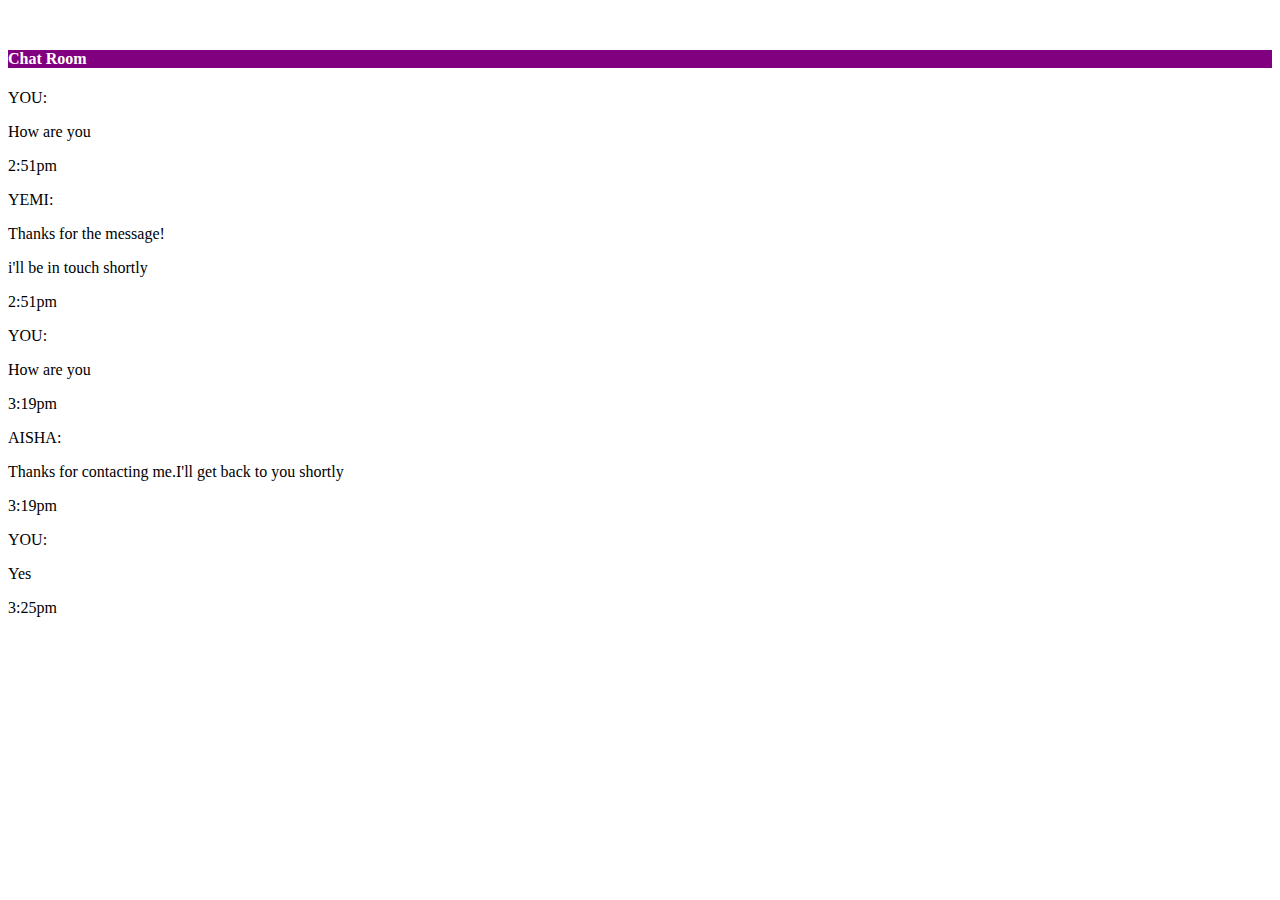
<file: Assignment.html>
<!doctype html>
<html lang="en">
  <head>
    <meta charset="UTF-8" />
    <meta name="viewport" content="width=device-width" ,initial-scale="1.0" />
    <meta keywords="" />
    <link rel="stylesheet" href="assignment.css" />
    <title>ASSIGNMENT</title>
  </head>
  <body>
    <div class="chat container">
      <h4>Chat Room</h4>
      <div class="message">
        <p>YOU:</p>
        <p>How are you</p>
        <p>2:51pm</p>
      </div>
      <div class="respose">
        <p>YEMI:</p>
        <p>Thanks for the message!</p>
        <p>i'll be in touch shortly</p>
        <p>2:51pm</p>
      </div>
      <div class="message">
        <p>YOU:</p>
        <p>How are you</p>
        <p>3:19pm</p>
      </div>
      <div class="message">
        <p>AISHA:</p>
        <p>Thanks for contacting me.I'll get back to you shortly</p>
        <p>3:19pm</p>
      </div>
      <div>
        <p>YOU:</p>
        <p>Yes</p>
        <p>3:25pm</p>
      </div>
      <!-- <div class="response">
        <p>CHINEDU</p>
      </div> -
    <div>
     <input type="text" placeholder="start typing..." />
    <input type="button" value="send message" />
    </div>
    </div>
  </body>
</html>
</file>
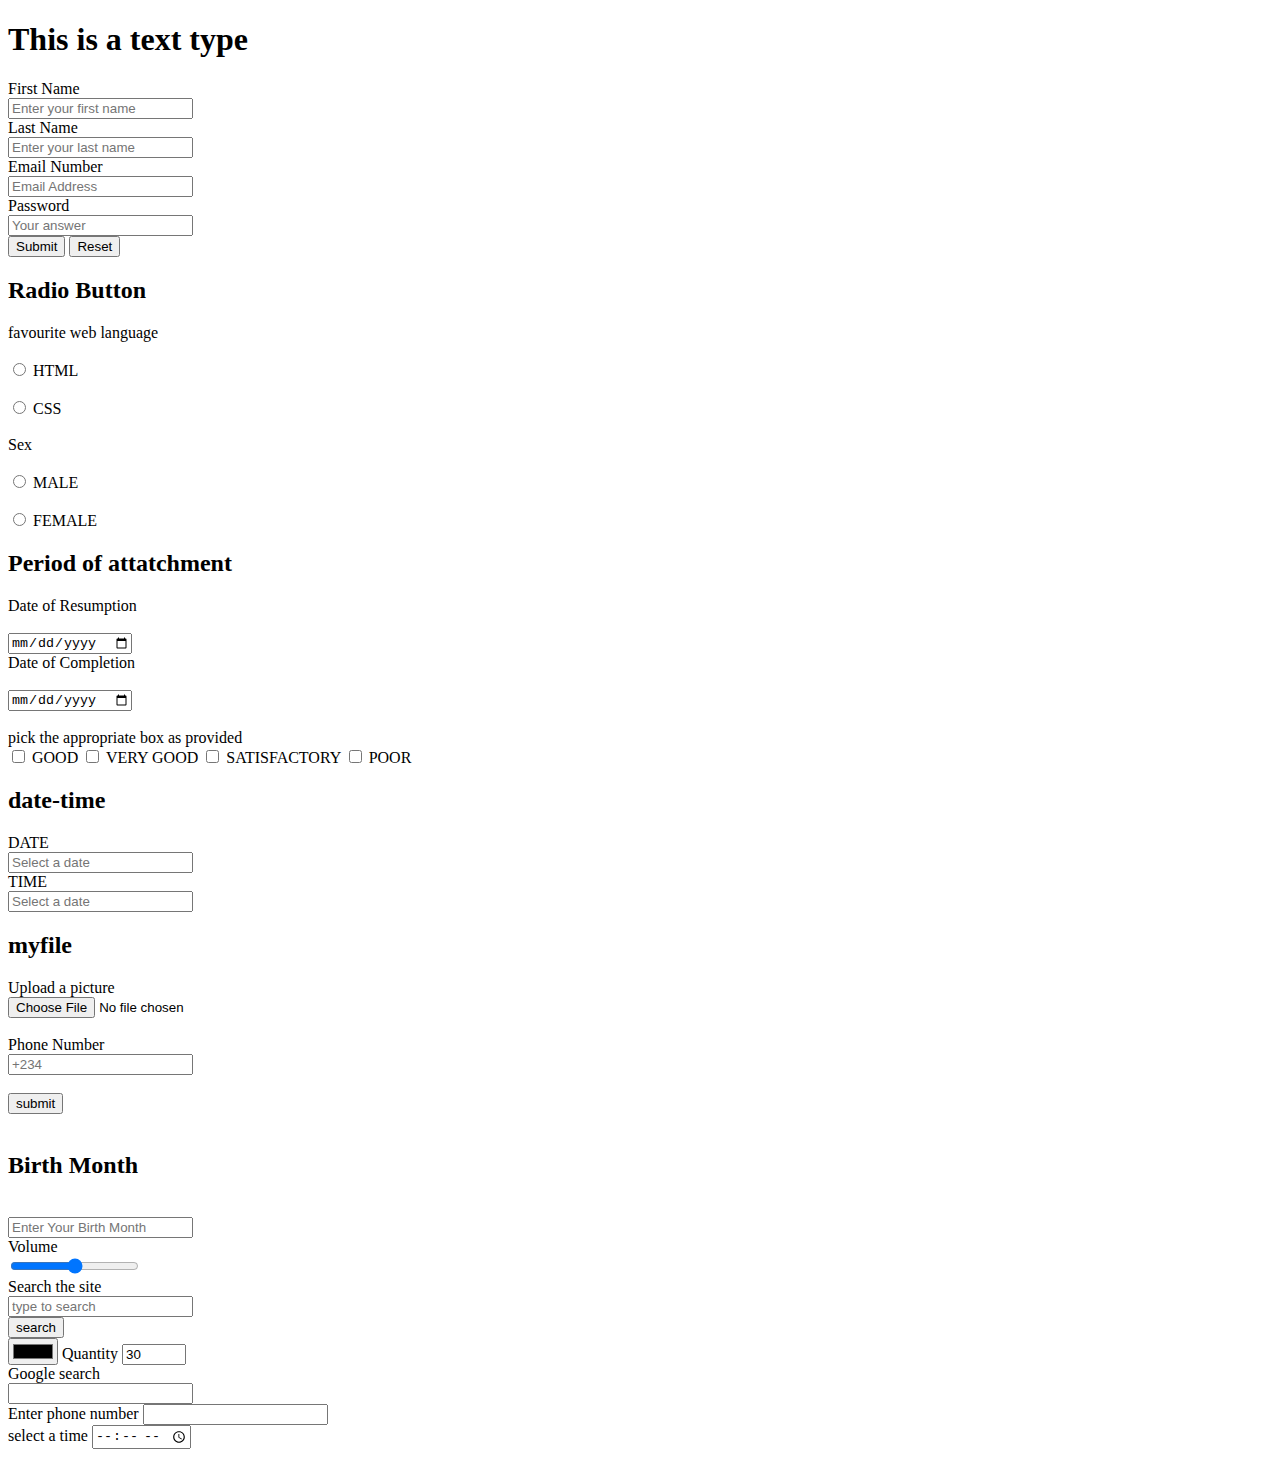
<file: ClassWork.html>
<!doctype html>
<html lang="en">
  <head>
    <meta charset="UTF-8" />
    <meta name="viewport" content="width=device-width" ,initial-scale="1.0" />
    <meta keywords="" />
    <title>CLASSWORK</title>
  </head>
  <body>
    <header>
      <h1>This is a text type</h1>
    </header>
    <form>
      <div>
        <label for="name">First Name</label><br />
        <input
          type="text"
          id="name"
          name="name"
          placeholder="Enter your first name"
          required
          maxlength="255"
        /><br />
      </div>
      <div>
        <label for="name">Last Name</label><br />
        <input
          type="text"
          id="name"
          name="name"
          placeholder="Enter your last name"
          required
          maxlength="255"
        /><br />
      </div>
      <div>
        <label for="email">Email Number</label><br />
        <input
          type="email"
          id="email"
          name="Email"
          placeholder="Email Address"
          required
        /><br />
      </div>
      <div>
        <label for="password">Password</label><br />
        <input type="password" id="email" placeholder="Your answer" /><br />
      </div>
      <input type="button" value="Submit" />
      <input type="reset" />
      <br />
      <h2>Radio Button</h2>
      <div>
        <label>favourite web language</label><br /><br />
        <input
          type="radio"
          id="radio"
          class="radio"
          name="radio"
          value="HTML"
          required
        />
        <label>HTML</label><br /><br />
        <input
          type="radio"
          id="html"
          class="radio"
          name="html"
          value="HTML"
          required
        />
        <label>CSS</label><br />
      </div>
      <div>
        <br />
        <label>Sex</label><br /><br />
        <input type="radio" id="radio" name="radio" value="male" required />
        <label>MALE</label><br /><br />
        <input type="radio" id="radio" name="radio" value="female" required />
        <label>FEMALE</label><br />
      </div>

      <h2>Period of attatchment</h2>
      <div>
        <label>Date of Resumption</label><br /><br />
        <input type="date" id="date" /><br />
        <label>Date of Completion</label><br /><br />
        <input type="date" id="date" /><br /><br />
      </div>
      <div>
        <label>pick the appropriate box as provided</label><br />
        <input type="checkbox" /> <label>GOOD</label> <input type="checkbox" />
        <label>VERY GOOD</label> <input type="checkbox" />
        <label>SATISFACTORY</label>
        <input type="checkbox" />
        <label>POOR</label>
      </div>
      <h2>date-time</h2>
      <div>
        <label for="date">DATE </label><br />
        <input
          type="datetime"
          id="date-time"
          placeholder="Select a date"
        /><br />
      </div>
      <div>
        <label for="Time">TIME</label><br />
        <input
          type="datetime"
          id="date-time"
          placeholder="Select a date"
        /><br />
      </div>
      <h2>myfile</h2>
      <label>Upload a picture</label><br />
      <input type="file" /><br /><br />
      <div>
        <label>Phone Number</label><br />
        <input type="number" id="number" placeholder="+234" />
      </div>
      <br />
      <div>
        <input type="button" value="submit" />
      </div>
      <br />
      <h2>Birth Month</h2>
      <br />
      <input type="text" placeholder="Enter Your Birth Month" /><br />
      <label>Volume</label><br />
      <input type="range" /><br />
      <label>Search the site</label><br />
      <input type="search" placeholder="type to search" /><br />
      <input type="button" value="search" /><br />
      <label for="favcolour" favourite colour></label>
      <input type="color" id="favcolour" name="favcolour" />
      <label for="quantity">Quantity</label>
      <input
        type="number"
        id="quantity"
        name="quantity"
        min="0"
        max="100"
        step="10"
        value="30"
      /><br />
      <label for="gsearch">Google search</label><br />
      <input type="search" id="gsearch" name="gsearch" /><br />
      <label for="phone">Enter phone number</label>
      <input
        type="tel"
        id="phone"
        name="phone"
        pattern="[0-9]{3}-[0-9]{2}-[0-9]{3}"
      /><br />
      <label for="appt">select a time</label>
      <input type="time" id="appt" name="appt" />
    </form>
  </body>
</html>
</file>
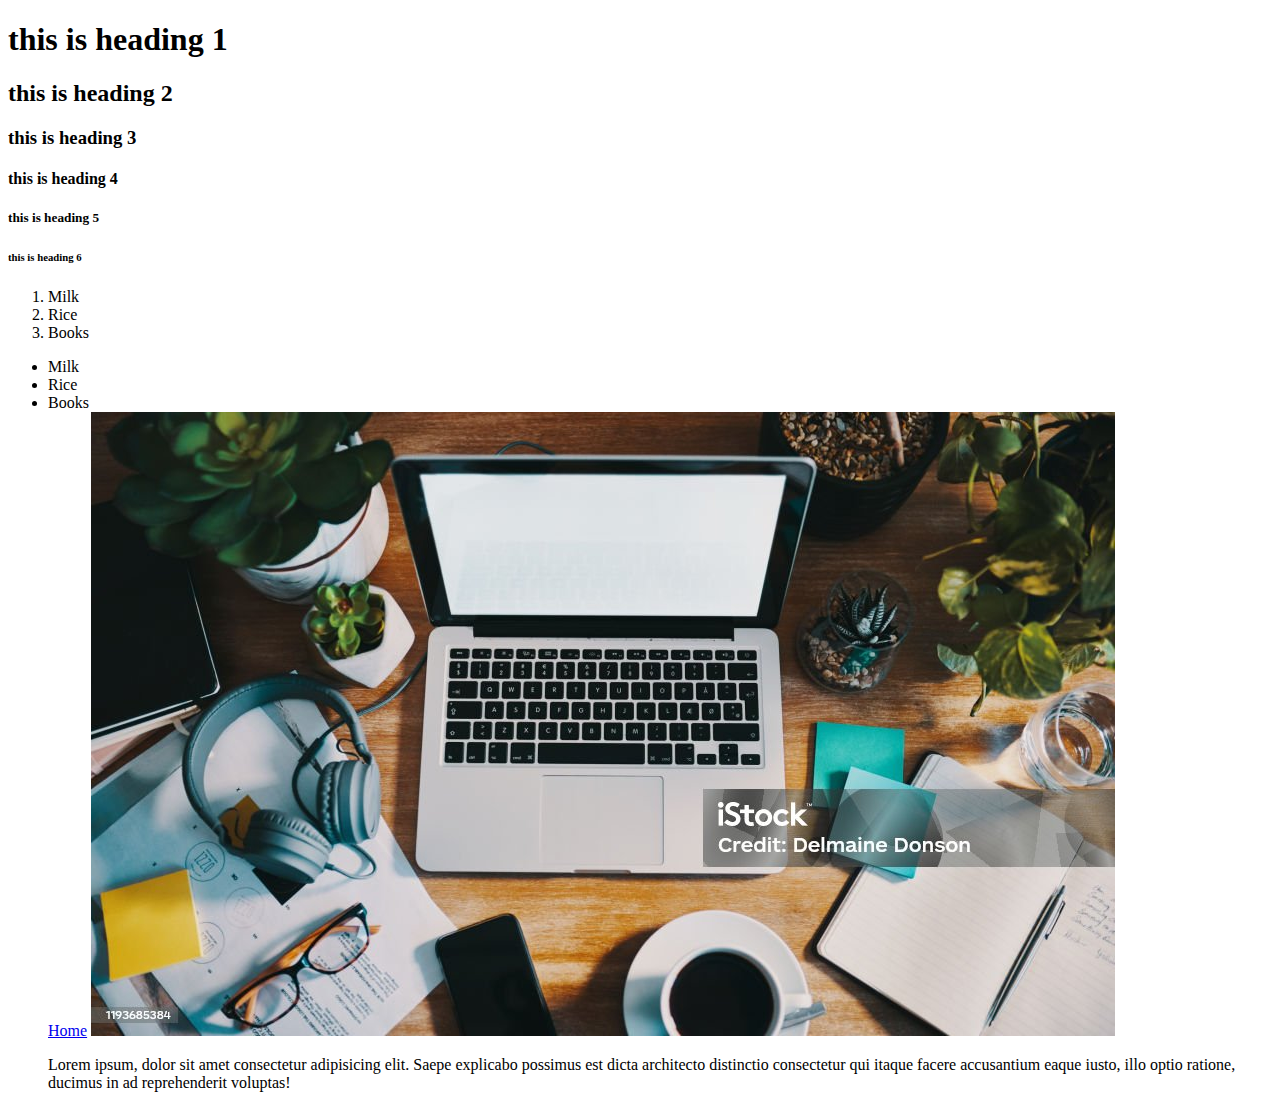
<file: Lesson1.html>
<!DOCTYPE html>
<html lang="en">
<head>
    <meta charset="UTF-8">
    <meta name="viewport" content="width=device-width, initial-scale=1.0">
    <meta keywords="">
    <title>Lession 1</title>
    <link rel="icon" type="image/x-icon" href="favicon.jpg"  >
</head>
<body>
    <!-- This header section-->
    <div >
        <h1>this is heading 1</h1>
    <h2>this is heading 2</h2>
    <h3>this is heading 3</h3>
    <h4>this is heading 4</h4>
    <h5>this is heading 5</h5>
    <h6>this is heading 6</h6>
    </div>
    <section></section>

    <!--This is the list ection-->
<ol>
    <li>Milk</li>
    <li>Rice</li>
    <li>Books</li>
</ol>

<ul class="list">
    <li>Milk</li>
    <li>Rice</li>
    <li>Books</li>
</ol>
<!--to insert link-->
<a href="https://www.w3schools.com/" target="_blank">Home</a>
<img src="favicon.jpg" alt="this is our image" />




    
    <p>Lorem ipsum, dolor sit amet consectetur adipisicing elit. Saepe explicabo possimus est dicta architecto distinctio consectetur qui itaque facere accusantium eaque iusto, illo optio ratione, ducimus in ad reprehenderit voluptas!</p>

</body>
</html>
</file>
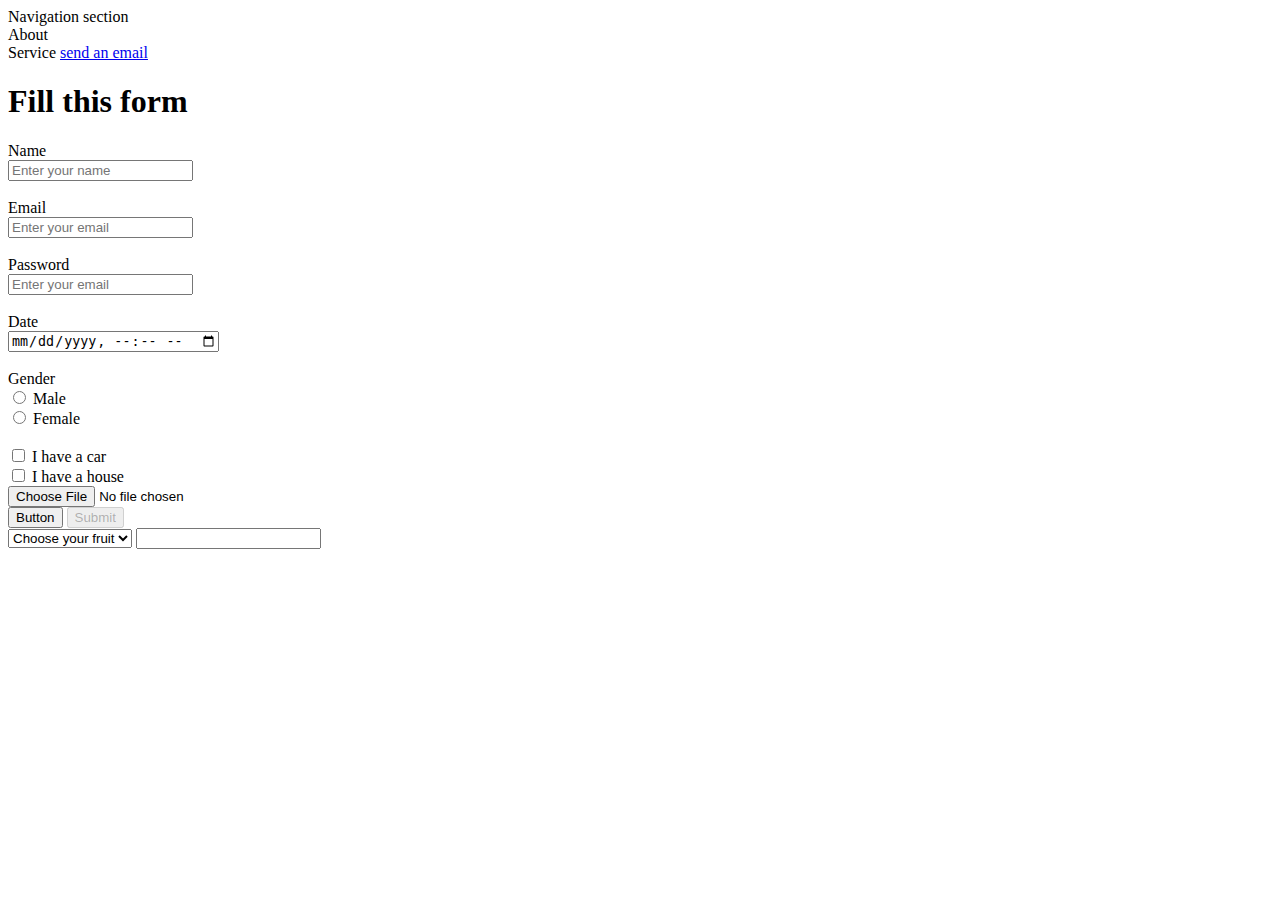
<file: Lesson2.html>
<!doctype html>
<html lang="en">
  <head>
    <meta charset="UTF-8" />
    <meta name="viewport" content="width=device-width" ,initial-scale="1.0" />
    <meta keywords="" />
    <title>Lesson2</title>
  </head>
  <body>
    <header>
      <nav>Navigation section</nav>
    </header>
    <main>
      <section>About</section>
      <section>
        Service
        <a href="mailto:famotoria@gmail.com">send an email</a>
      </section>
    </main>
    <footer></footer>

    <header>
      <h1>Fill this form</h1>
    </header>
    <form>
      <div>
        <label for="name">Name</label><br />
        <input
          type="text"
          id=""
          name="name"
          placeholder="Enter your name"
          required
          maxlength="255"
        /><br /><br />
      </div>
      <div>
        <label>Email</label><br />
        <input
          type="email"
          id="email"
          placeholder="Enter your email"
          name="email"
          required
        /><br /><br />
      </div>
      <div>
        <label>Password</label><br />
        <input
          type="password"
          id="email"
          class=""
          placeholder="Enter your email"
          name="email"
          required
        /><br /><br />
      </div>
      <div>
        <label>Date</label><br />
        <input
          type="datetime-local"
          id="date"
          class=""
          name="dateTime"
          value=""
          required
        /><br /><br />
      </div>
      <div>
        <label>Gender</label><br />
        <input
          type="radio"
          id="radio"
          class=""
          name="radio"
          value="male"
          required
        />
        <label>Male</label><br />
        <input
          type="radio"
          id="radio"
          class=""
          name="radio"
          value="female"
          required
        />
        <label>Female</label><br /><br />
      </div>
      <div>
        <input type="checkbox" /> <label>I have a car</label><br />
        <input type="checkbox" /> <label>I have a house</label>
      </div>
      <div>
        <input type="file" />
      </div>
      <div>
        <input type="button" value="Button" />
        <button disabled>Submit</button>
      </div>
      <select>
        <option selected>Choose your fruit</option>
        <option>Mango</option>
        <option>Banana</option>
      </select>

      <input />

      <!-- <p>
        Lorem ipsum <span style="color: blue">Span</span> dolor sit amet
        consectetur adipisicing elit. Aperiam repudiandae reiciendis magni
        consectetur obcaecati corporis sequi iste quo qui, laudantium fuga
        maxime iure eos ipsum ratione a sunt culpa id.
      </p> -->

      <!-- <div>
            <label>
                <input />
            </label>
        </div> -->
    </form>
  </body>
</html>
</file>
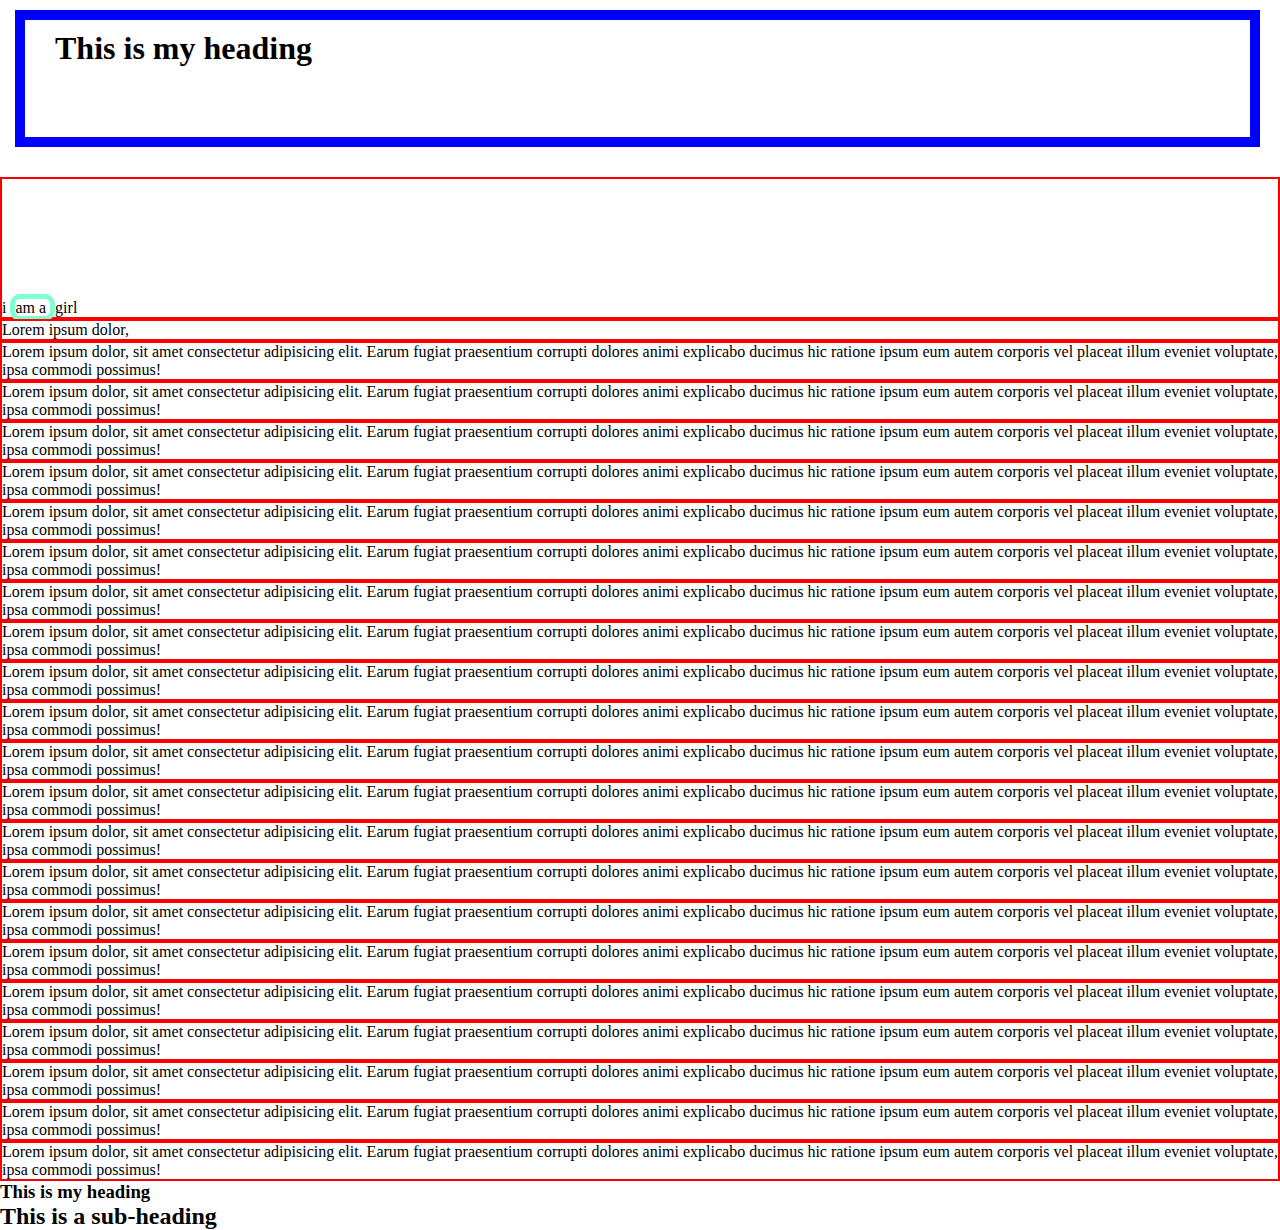
<file: Lesson4.html>
<!doctype html>
<html>
  <head>
    <meta charset="UTF-8" />
    <meta name="viewport" content="width=device-width" ,initial-scale="1.0" />
    <meta keywords="" />
    <link rel="stylesheet" href="lesson4.css" />
  </head>
  <body>
    <h1>This is my heading</h1>
    <div class="text">
       <p >i <span>am a </span>girl</p>
    </div>
   
    <div>
      <h3>This is my heading</h3>
      <h2>This is a sub-heading</h2>
      <p>Lorem ipsum dolor,</p>
      <p>
        Lorem ipsum dolor, sit amet consectetur adipisicing elit. Earum fugiat
        praesentium corrupti dolores animi explicabo ducimus hic ratione ipsum
        eum autem corporis vel placeat illum eveniet voluptate, ipsa commodi
        possimus!
      </p>
        <p>
        Lorem ipsum dolor, sit amet consectetur adipisicing elit. Earum fugiat
        praesentium corrupti dolores animi explicabo ducimus hic ratione ipsum
        eum autem corporis vel placeat illum eveniet voluptate, ipsa commodi
        possimus!
      </p>
        <p>
        Lorem ipsum dolor, sit amet consectetur adipisicing elit. Earum fugiat
        praesentium corrupti dolores animi explicabo ducimus hic ratione ipsum
        eum autem corporis vel placeat illum eveniet voluptate, ipsa commodi
        possimus!
      </p>
        <p>
        Lorem ipsum dolor, sit amet consectetur adipisicing elit. Earum fugiat
        praesentium corrupti dolores animi explicabo ducimus hic ratione ipsum
        eum autem corporis vel placeat illum eveniet voluptate, ipsa commodi
        possimus!
      </p>
        <p>
        Lorem ipsum dolor, sit amet consectetur adipisicing elit. Earum fugiat
        praesentium corrupti dolores animi explicabo ducimus hic ratione ipsum
        eum autem corporis vel placeat illum eveniet voluptate, ipsa commodi
        possimus!
      </p>
        <p>
        Lorem ipsum dolor, sit amet consectetur adipisicing elit. Earum fugiat
        praesentium corrupti dolores animi explicabo ducimus hic ratione ipsum
        eum autem corporis vel placeat illum eveniet voluptate, ipsa commodi
        possimus!
      </p>
        <p>
        Lorem ipsum dolor, sit amet consectetur adipisicing elit. Earum fugiat
        praesentium corrupti dolores animi explicabo ducimus hic ratione ipsum
        eum autem corporis vel placeat illum eveniet voluptate, ipsa commodi
        possimus!
      </p>
        <p>
        Lorem ipsum dolor, sit amet consectetur adipisicing elit. Earum fugiat
        praesentium corrupti dolores animi explicabo ducimus hic ratione ipsum
        eum autem corporis vel placeat illum eveniet voluptate, ipsa commodi
        possimus!
      </p>
        <p>
        Lorem ipsum dolor, sit amet consectetur adipisicing elit. Earum fugiat
        praesentium corrupti dolores animi explicabo ducimus hic ratione ipsum
        eum autem corporis vel placeat illum eveniet voluptate, ipsa commodi
        possimus!
      </p>
        <p>
        Lorem ipsum dolor, sit amet consectetur adipisicing elit. Earum fugiat
        praesentium corrupti dolores animi explicabo ducimus hic ratione ipsum
        eum autem corporis vel placeat illum eveniet voluptate, ipsa commodi
        possimus!
      </p>
        <p>
        Lorem ipsum dolor, sit amet consectetur adipisicing elit. Earum fugiat
        praesentium corrupti dolores animi explicabo ducimus hic ratione ipsum
        eum autem corporis vel placeat illum eveniet voluptate, ipsa commodi
        possimus!
      </p>
        <p>
        Lorem ipsum dolor, sit amet consectetur adipisicing elit. Earum fugiat
        praesentium corrupti dolores animi explicabo ducimus hic ratione ipsum
        eum autem corporis vel placeat illum eveniet voluptate, ipsa commodi
        possimus!
      </p>
        <p>
        Lorem ipsum dolor, sit amet consectetur adipisicing elit. Earum fugiat
        praesentium corrupti dolores animi explicabo ducimus hic ratione ipsum
        eum autem corporis vel placeat illum eveniet voluptate, ipsa commodi
        possimus!
      </p>
        <p>
        Lorem ipsum dolor, sit amet consectetur adipisicing elit. Earum fugiat
        praesentium corrupti dolores animi explicabo ducimus hic ratione ipsum
        eum autem corporis vel placeat illum eveniet voluptate, ipsa commodi
        possimus!
      </p>
        <p>
        Lorem ipsum dolor, sit amet consectetur adipisicing elit. Earum fugiat
        praesentium corrupti dolores animi explicabo ducimus hic ratione ipsum
        eum autem corporis vel placeat illum eveniet voluptate, ipsa commodi
        possimus!
      </p>
        <p>
        Lorem ipsum dolor, sit amet consectetur adipisicing elit. Earum fugiat
        praesentium corrupti dolores animi explicabo ducimus hic ratione ipsum
        eum autem corporis vel placeat illum eveniet voluptate, ipsa commodi
        possimus!
      </p>
        <p>
        Lorem ipsum dolor, sit amet consectetur adipisicing elit. Earum fugiat
        praesentium corrupti dolores animi explicabo ducimus hic ratione ipsum
        eum autem corporis vel placeat illum eveniet voluptate, ipsa commodi
        possimus!
      </p>
        <p>
        Lorem ipsum dolor, sit amet consectetur adipisicing elit. Earum fugiat
        praesentium corrupti dolores animi explicabo ducimus hic ratione ipsum
        eum autem corporis vel placeat illum eveniet voluptate, ipsa commodi
        possimus!
      </p>
        <p>
        Lorem ipsum dolor, sit amet consectetur adipisicing elit. Earum fugiat
        praesentium corrupti dolores animi explicabo ducimus hic ratione ipsum
        eum autem corporis vel placeat illum eveniet voluptate, ipsa commodi
        possimus!
      </p>
        <p>
        Lorem ipsum dolor, sit amet consectetur adipisicing elit. Earum fugiat
        praesentium corrupti dolores animi explicabo ducimus hic ratione ipsum
        eum autem corporis vel placeat illum eveniet voluptate, ipsa commodi
        possimus!
      </p>
        <p>
        Lorem ipsum dolor, sit amet consectetur adipisicing elit. Earum fugiat
        praesentium corrupti dolores animi explicabo ducimus hic ratione ipsum
        eum autem corporis vel placeat illum eveniet voluptate, ipsa commodi
        possimus!
      </p>

    </div>
  </body>
</html>
</file>
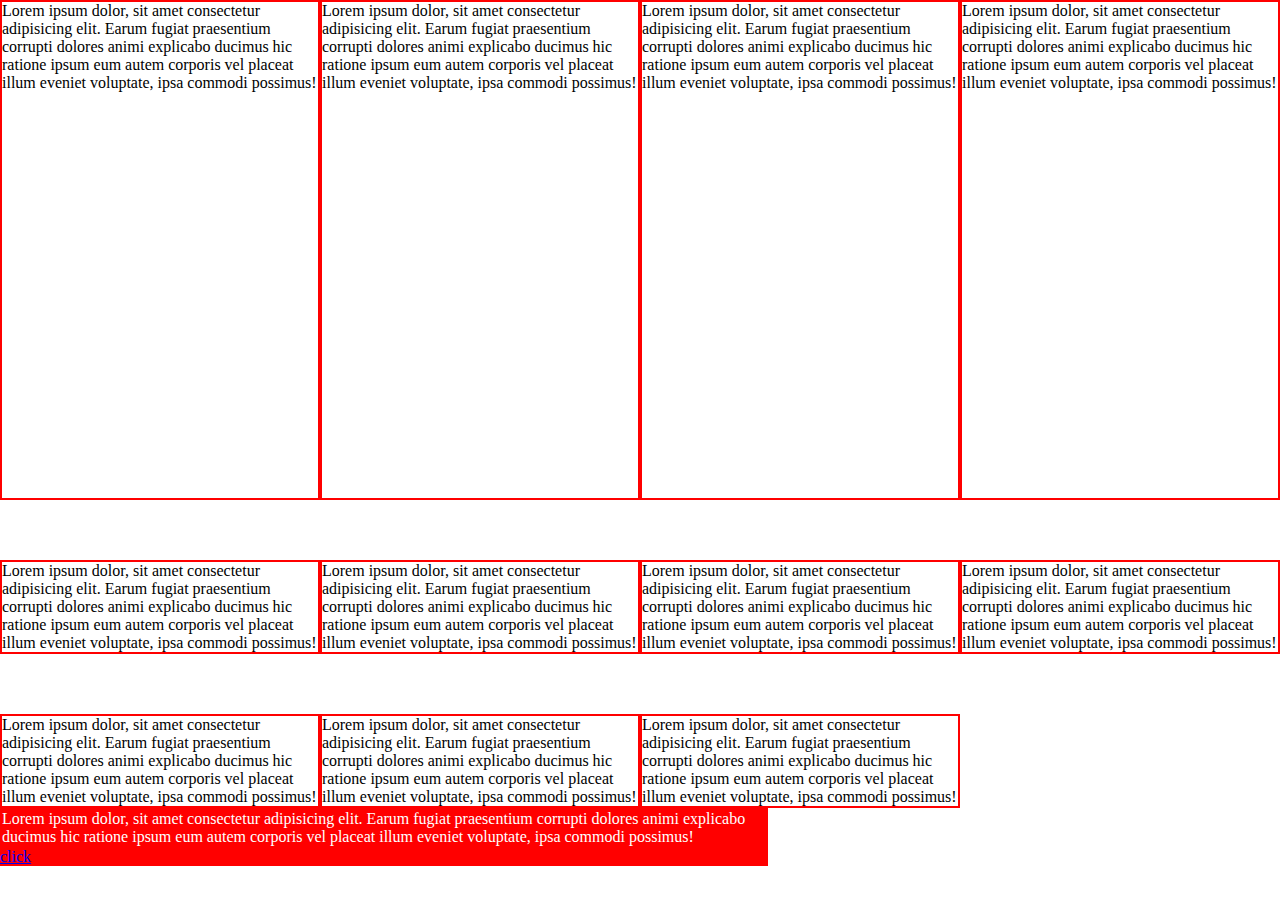
<file: lesson5.html>
<!doctype html>
<html lang="en">
  <head>
    <meta charset="UTF-8" />
    <meta name="viewport" content="width=device-width, initial-scale=1.0" />
    <title>Document</title>
        <link rel="stylesheet" href="lesson4.css" />
  </head>
  <body>
     
    <!-- <div class="">
        <p>
              Lorem, ipsum dolor sit amet consectetur adipisicing elit. Consequatur
      magnam earum autem ex odio doloremque repellat porro dolores, fugiat cum
      accusantium reprehenderit. Delectus at incidunt molestiae aliquam corrupti
      minus veniam!
        </p>
        <a href="#footer">click</a>
    <a href="#footer">Footersection</a>
    
    </div> -->
    <div class="grid">
    <p>
      Lorem ipsum dolor, sit amet consectetur adipisicing elit. Earum fugiat
      praesentium corrupti dolores animi explicabo ducimus hic ratione ipsum eum
      autem corporis vel placeat illum eveniet voluptate, ipsa commodi possimus!
    </p>
    <p>
      Lorem ipsum dolor, sit amet consectetur adipisicing elit. Earum fugiat
      praesentium corrupti dolores animi explicabo ducimus hic ratione ipsum eum
      autem corporis vel placeat illum eveniet voluptate, ipsa commodi possimus!
    </p>
    <p>
      Lorem ipsum dolor, sit amet consectetur adipisicing elit. Earum fugiat
      praesentium corrupti dolores animi explicabo ducimus hic ratione ipsum eum
      autem corporis vel placeat illum eveniet voluptate, ipsa commodi possimus!
    </p>
    <p>
      Lorem ipsum dolor, sit amet consectetur adipisicing elit. Earum fugiat
      praesentium corrupti dolores animi explicabo ducimus hic ratione ipsum eum
      autem corporis vel placeat illum eveniet voluptate, ipsa commodi possimus!
    </p>
    <p>
      Lorem ipsum dolor, sit amet consectetur adipisicing elit. Earum fugiat
      praesentium corrupti dolores animi explicabo ducimus hic ratione ipsum eum
      autem corporis vel placeat illum eveniet voluptate, ipsa commodi possimus!
    </p>
    <p>
      Lorem ipsum dolor, sit amet consectetur adipisicing elit. Earum fugiat
      praesentium corrupti dolores animi explicabo ducimus hic ratione ipsum eum
      autem corporis vel placeat illum eveniet voluptate, ipsa commodi possimus!
    </p>
    <p>
      Lorem ipsum dolor, sit amet consectetur adipisicing elit. Earum fugiat
      praesentium corrupti dolores animi explicabo ducimus hic ratione ipsum eum
      autem corporis vel placeat illum eveniet voluptate, ipsa commodi possimus!
    </p>
    <p>
      Lorem ipsum dolor, sit amet consectetur adipisicing elit. Earum fugiat
      praesentium corrupti dolores animi explicabo ducimus hic ratione ipsum eum
      autem corporis vel placeat illum eveniet voluptate, ipsa commodi possimus!
    </p>
    <p>
      Lorem ipsum dolor, sit amet consectetur adipisicing elit. Earum fugiat
      praesentium corrupti dolores animi explicabo ducimus hic ratione ipsum eum
      autem corporis vel placeat illum eveniet voluptate, ipsa commodi possimus!
    </p>
    <p>
      Lorem ipsum dolor, sit amet consectetur adipisicing elit. Earum fugiat
      praesentium corrupti dolores animi explicabo ducimus hic ratione ipsum eum
      autem corporis vel placeat illum eveniet voluptate, ipsa commodi possimus!
    </p>
    <p>
      Lorem ipsum dolor, sit amet consectetur adipisicing elit. Earum fugiat
      praesentium corrupti dolores animi explicabo ducimus hic ratione ipsum eum
      autem corporis vel placeat illum eveniet voluptate, ipsa commodi possimus!
    </p>
    </div>
    <footer id="footer">
         <p>
      Lorem ipsum dolor, sit amet consectetur adipisicing elit. Earum fugiat
      praesentium corrupti dolores animi explicabo ducimus hic ratione ipsum eum
      autem corporis vel placeat illum eveniet voluptate, ipsa commodi possimus!
    </p>
    <a href="#footer">click</a>
    </footer>
    
   
  </body>
</html>
</file>
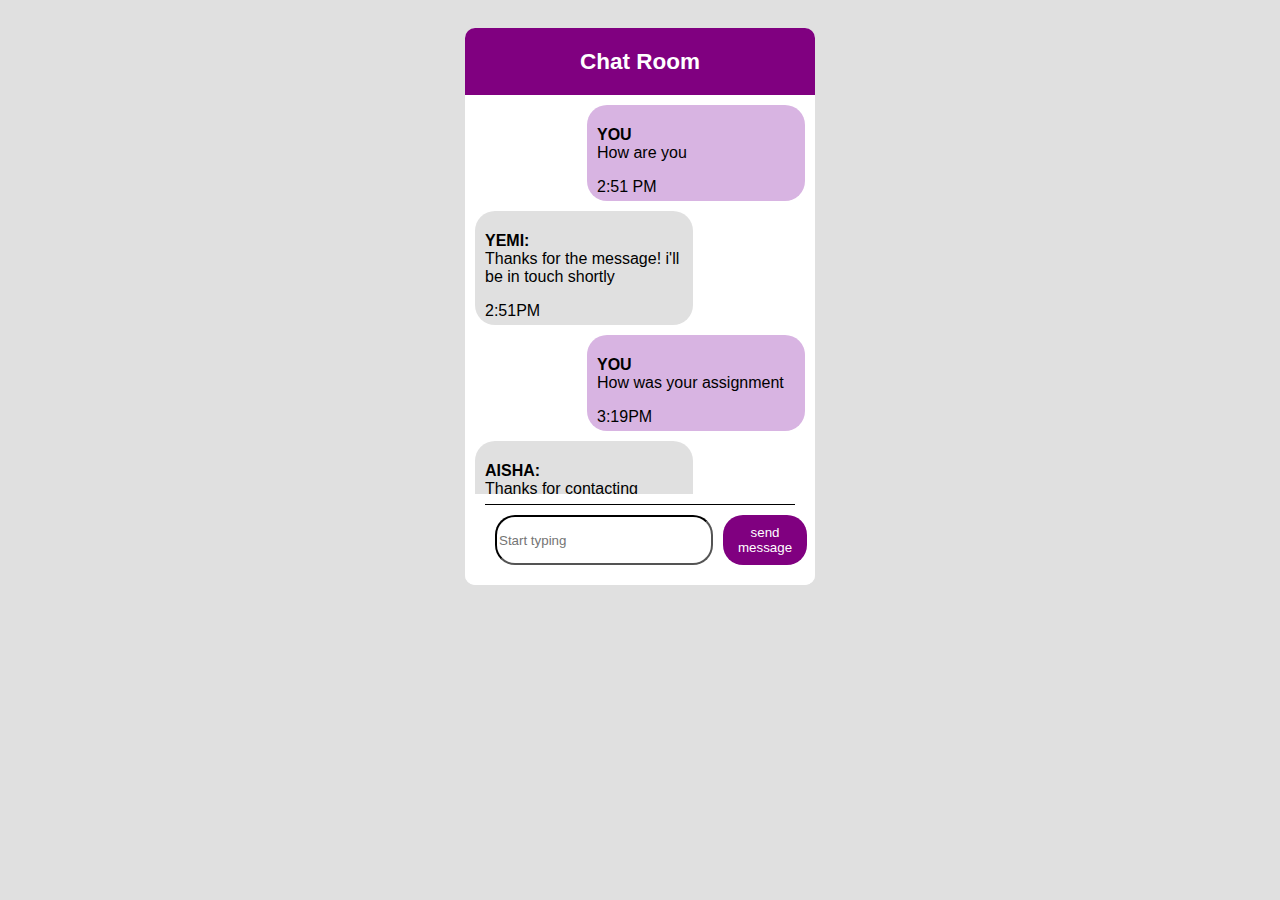
<file: Staticchat.html>
<!doctype html>
<html lang="en">
  <head>
    <meta charset="UTF-8" />
    <meta name="viewport" content="width=device-width" ,initial-scale="1.0" />
    <meta keywords="" />
    <link rel="stylesheet" href="staticchat.css" />
    <title>Chat Room</title>
  </head>
  <body>
    <div class="chat container">
      <div class="header">
        <h2>Chat Room</h2>
      </div>
      <main class="chat-body">
        <section id="chat-history">
          <article class="message sent">
            <p><strong>YOU</strong><br />How are you</p>
            <time datetime="2026-02-11T14:51">2:51 PM</time>
          </article>
          <article class="message recieved">
            <p>
              <strong>YEMI:</strong> <br />Thanks for the message! i'll be in
              touch shortly
            </p>
            <time datetime="2026-02-11T14:51">2:51PM</time>
          </article>
          <article class="message sent">
            <p><strong>YOU</strong><br />How was your assignment</p>
            <time datetime="2026-02-11T14:51">3:19PM</time>
          </article>
          <article class="message recieved">
            <p>
              <strong>AISHA:</strong><br />Thanks for contacting me.I'll get
              back to you shortly.
            </p>
            <time datetime="2026-02-11T14:15">3:19PM</time>
          </article>
          <article class="message sent">
            <p><strong>YOU:</strong><br />Okay would talk to you later</p>
            <time datetime="2026-02-11T14:15">3:50</time>
          </article>
        </section>
        <div id="chat-input">
          <div class="msg">
            <input id="msg" type="text" placeholder="Start typing" />
            <button class="submit" type="submit">send message</button>
          </div>
        </div>
      </main>
    </div>
  </body>
</html>
</file>
<file: assignment.css>
body{
    background-color: white;
    /* display: flex; */
/* justify-content: center; */
/* align-items: center; */
/* height: 100vh; */
border-radius: 50px;
}

h4{
    margin-top: 50px;
    background-color: purple;   
    color: white; 
}
</file>
<file: lesson4.css>
* {
  margin: 0;
  padding: 0;
}
h1 {
  /* border-width: 10px;
    border-color: blue;
    border-style: solid; */
  border: 10px blue solid;
  /* padding: 40px; */
  /* padding-top: 10px;
    padding-bottom: 20px;
    padding-right: 20px;
    padding-left: 50px; */
  /* padding: 10px 20px 40px 50px; */
  padding: 10px 30px 70px;
  margin: 10px 20px 30px 15px;
  /* position: fixed;
    width: 100%; */
}
.text p {
  padding-top: 120px;
}
span {
  border: 5px aquamarine solid;
  border-radius: 10px;
}
div {
  display: flex;
  justify-content: space-between;
  justify-content: space-evenly;
  flex-direction: column;
  /* width: 30%; */
  /* position: sticky;
    top: 0; */

  /* flex-direction: row-reverse;
    flex-wrap: wrap ; */
}
p {
  order: 1;
}
h3 {
  order: 2;
}
h2 {
  order: 3;
}
.sticky {
  /* position: sticky;
    top: 0; */
  /* position: relative; */
}
/* .sticky p{
    position: absolute;
    left: 930px;
    top: 400px;
    width: 70%;
} */
p:focus {
  background-color: red;
  color: white;
}
/* a:active{
    color: yellow;
} */

footer {
  background-color: red;
  color: white;
  position: relative;
  animation-name: footerAnimation;
  animation-delay: 2s;
  animation-duration: 10s;
  animation-iteration-count: infinite;
  animation-timing-function: ease-in-out;
  animation-direction: alternate-reverse;
  width: 60%;

}
@keyframes footerAnimation {
  from {
    left: 0px;
    background-color: blue;
  }
  to {
    left: 300px;
    background-color: brown !important;
    background-color: aquamarine;
  }
}
.grid{
    display: grid;
    grid-template-columns: auto auto auto auto;
     grid-template-rows: 500px;
     justify-content: center;
     /* align-items: center; */
     /* grid-auto-columns: 200px ; */
    row-gap: 60px;
    width: 100%;
}


p{
    /* width: 60%; */
    border: 2px solid red;
}
</file>
<file: staticchat.css>
body {
  background-color: #e0e0e0;
  display: flex;
  justify-content: center;
  align-items: center;

  font-family: sans-serif;
}
.header {
  font-size: 15px;
  padding: 2px;
  background: purple;
  color: white;
  text-align: center;
}
.container {
  width: 350px;
  height: 557px;
  background-color: white;
  display: flex;
  flex-direction: column;
  overflow: hidden;
  border-radius: 10px;
  margin: 20px;
}
.chat-body {
  flex-wrap: 1;
  padding: 10px;
  padding-bottom: 0px;
  overflow-y: auto;
  background-color: white;
}
.message {
  max-width: 60%;
  padding: 5px 10px;
  border-radius: 20px;
  margin-bottom: 10px;
}
.sent {
  background-color: #d8b4e2;
  margin-left: auto;
}
.recieved {
  background-color: #e0e0e0;
}

#chat-input {
  padding: 10px;
  border-top: 1px solid white;
  position: sticky;
  bottom: 0;
  border-top: 2px;
  background-color: white;
}

.chat-input input {
  background-color: purple;
}
.submit {
  background-color: purple;
  color: white;
  border: none;
  padding: 10px 15px;
  border-radius: 20px;
}
#msg {
  border-radius: 20px;
  padding-right: 35px;
  border-width: 2px;
  border-color: black;
}
.msg {
  display: flex;
  /* position: fixed; */
  gap: 10px;
  border-top: 1px;
  border-width: 1px;
  border-color: black;
  border-top-style: solid;
  padding: 10px;
}
</file>
